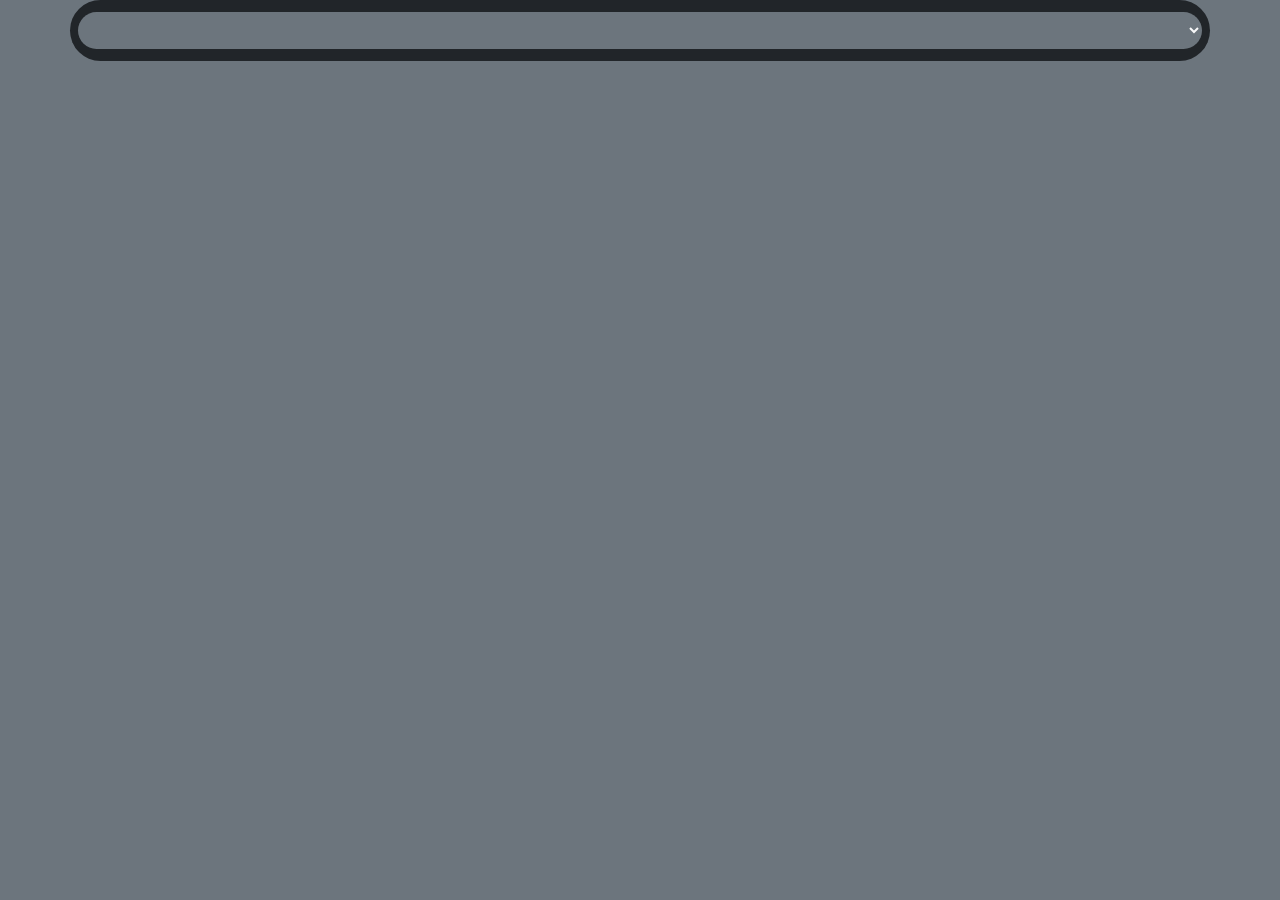
<file: index.html>
<!DOCTYPE html>
<html>
    <head>
        <meta charset="UTF-8">
        <meta http-equiv="X-UA-Compatible" content="IE=edge">
        <meta name="viewport" content="width=device-width, initial-scale=1.0">
        <link href="https://cdn.jsdelivr.net/npm/bootstrap@5.2.3/dist/css/bootstrap.min.css" rel="stylesheet">
        <link rel="stylesheet" href="style.css">
    </head>
    <body class="bg-secondary">
        <div class="container p-2 text-light rounded-5 bg-dark">
            <select class="col-12 my-1 bg-secondary text-light text-center p-2 rounded-5 border-0">
            </select>
            <div class="main row col-12 g-2 p-0 m-0">
                <div class="country-specs col-4 bg-secondary border border-5 border-dark rounded-5 p-2 d-none">
                </div>
                <div class="weather-specs col-4 bg-secondary border border-5 border-dark rounded-5 p-2 d-none">
                </div>
                <div class="code col-4 bg-secondary border border-5 border-dark rounded-5 p-2 d-none">
                </div>
                <img class="flag col-4 border border-5 border-dark rounded-5 p-0 d-none">
                <iframe class="col-8 border border-5 border-dark rounded-5 p-0 d-none" id="gmap_canvas" 
                src="https://maps.google.com/maps?q=kabul&t=&z=5&ie=UTF8&iwloc=&output=embed" 
                frameborder="0" scrolling="no" marginheight="0" marginwidth="0">
                </iframe>
            </div>
        </div>
        <script src="https://ajax.googleapis.com/ajax/libs/jquery/3.6.1/jquery.min.js"></script>
        <script src="main.js"></script>
    </body>
</html>
</file>
<file: style.css>
.weather-icon {
    width: 100px;
    height: 100px;
}
.gmap_canvas {
    overflow:hidden;
    background:none!important;
}
iframe {
    width: 100%;
    margin: 0;
}
.calling-code {
    padding: 10%;
    font-size: 200px;
}
</file>
